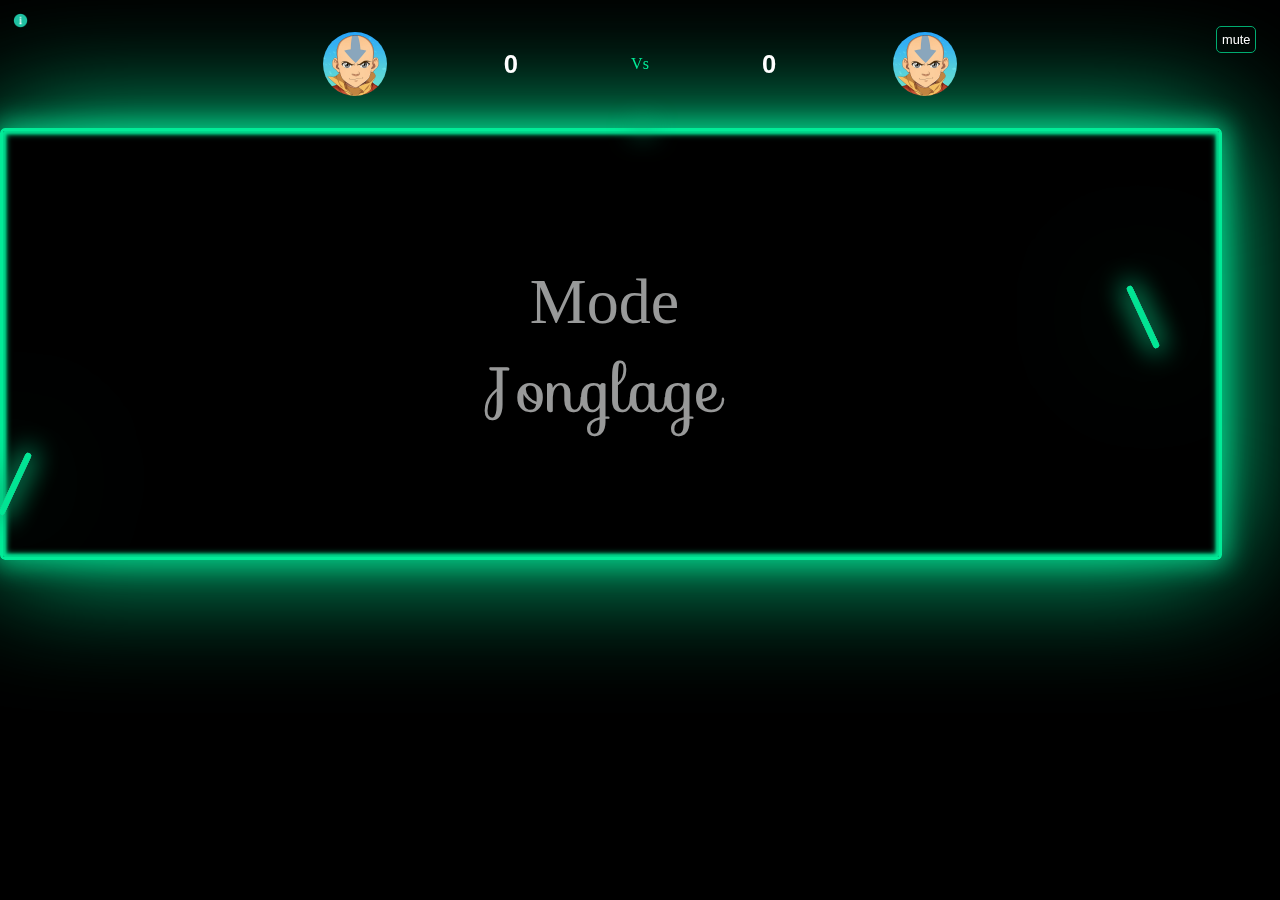
<file: index.html>
<!DOCTYPE html>
<html lang="en">
<head>
    <meta charset="UTF-8">
    <meta name="viewport" content="width=device-width, initial-scale=1.0">
    <link rel="stylesheet" href="css/style.css">
    <title>Document</title>
    <link rel="stylesheet" href="https://fonts.googleapis.com/css?family=Sofia">
</head>
<body>
    <!-- <div class="full"> -->
        <!-- <div class="infos">
            <div class="info">

                <span class="extra-info">
                    A little column extra info. Aaand just a little bit more
                </span>
            </div>
        </div> -->
        <div class="text">
            <span class="jonglage_mode">Mode  <br><label for="">Jonglage</label></span>
        </div>

        <div class="container">
            <div class="wrapper">
              <div class="banner-image"> </div>
                <h1> Mouad Ajmani</h1>
                <p>level : 7       matches : 107  win : 90        lose : 17</p>
             </div>
                <div class="button-wrapper"> 
                <button class="btn outline" onclick="hideProfil()" >Exit</button>
             </div>
            </div>
        </div>


        <div class="explaination">
            <img class= "pic_info" src="infos.png" alt="" srcset="">
            <span class="infos">
                A little column extra info. Aaand just a little bit more
            </span>
        </div>
        <div class="game">
            <div class="score">
                <div>
                     <div class="tir">
                         <img onclick="showProfil()" src="avatar.jpg" alt="" class="img_player">
                 
                    </div>
                </div>
                
                 
                <h1 class="result_player1">0</h1>
               <span>Vs</span>
                <h1 class="result_player2">0</h1>
                <div class="tir_2">
                    <img src="avatar.jpg" alt="">
                </div>

            </div>
            
            <!-- <div class="cercle"></div> -->
            <div class="line"></div>
            <div class="table">
                <div class="hold"></div>
                <div class="player1"></div>
                <div class="ball"></div> 
                <div class="hold_2"></div>
                <div class="player2"></div>
            </div>
        </div>
        <audio id="audio1" src="sound.mp3"></audio>
        <button onclick="Sound()" class="sound">mute</button>
        
    <!-- </div> -->
    <script src="js/player1.js"></script>
    <script src="js/player2.js"></script>
    <script src="js/app.js"></script>
    <script src="js/styles.js"></script>
    <script src="js/ball.js"></script>
</body>
</html>
</file>
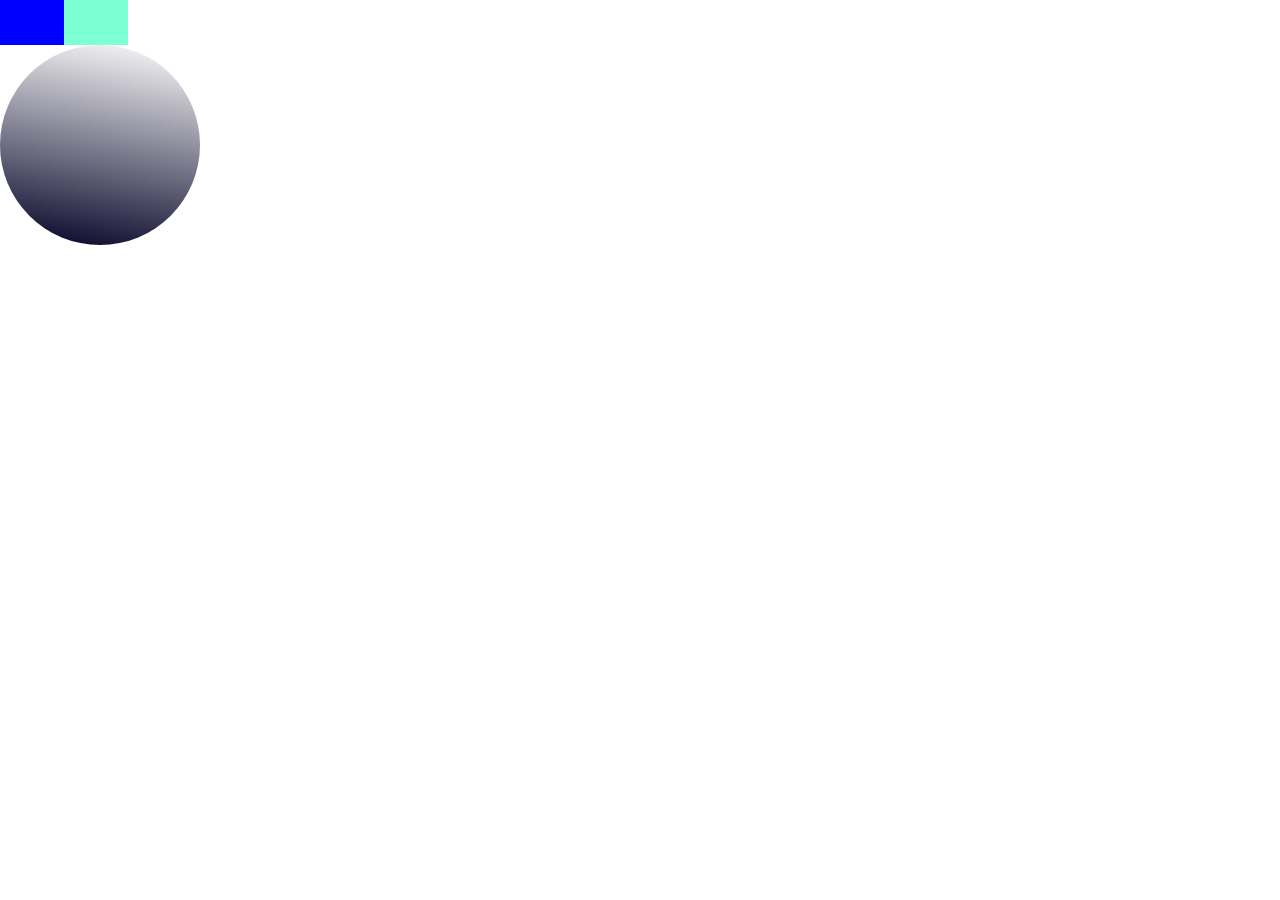
<file: test.html>
<!DOCTYPE html>
<html lang="en">
<head>
  <meta charset="UTF-8">
  <meta name="viewport" content="width=device-width, initial-scale=1.0">
  <title>Document</title>
  <style>
    body, html {
    height: 100%;
    margin: 0;
    width: 100%;
}
    .parent{
      width: 10%;
      height: 5%;
      background-color: aquamarine;
    }
    .change{
    
      width: 50%;
      height: 100%;
      background-color: blue;
    }
    .cercle{
      height: 200px;
      width: 200px;
      border-radius: 50%;
      border: 2px solid linear-gradient(90deg, rgba(2,0,36,1) 0%, rgba(9,9,121,1) 35%, rgba(0,212,255,1) 100%);
      /* background: rgb(2,0,36); */
      background: linear-gradient(10deg, rgba(2,0,36,1) 0%, transparent);
    }
  </style>
</head>
<body>
    <div class="parent">
      <div class="change"></div>
    </div>
    <div class="cercle"></div>
    <script src="test.js"></script>

</body>
</html>
</file>
<file: css/style.css>
body, html {
    height: 100%;
    margin: 0;
}
body{
     
    background: #000000;   
    -webkit-user-select: none;  
  -ms-user-select: none;  
  user-select: none;  
 
}
@font-face {
  font-family: Mode;
  src: url(sansation_light.woff);
}

.sound{
  position: absolute;
  margin-top: 2%;
  margin-left: -5%;
  background: none;
  border: 1px solid #00ac70;
  color: #FFF;
  padding: 5px;
  border-radius: 5px;
  font-size:  1vw;
  cursor: pointer;
}

.explaination{
  position: absolute;
  background: #00ac70;
  margin-top: 1% ;
  margin-left: 1%;
  width:0;
  border-radius: 30px;
  display: flex;
  justify-content: space-between;
  
}

 

.sound:hover{
  background-color: #00ac70;
  transition: 0.5s ease-in;
}

.text{
  position: absolute;
  opacity: 60%;
  width: 95%;
    height: 35vw;
    margin-top: 10vw;
  text-align: center;
  /* background-color: #00ac70; */
  display: flex;
  align-items: center;
  z-index: 10;
  animation: show_neo 5s;

  /* justify-content: center; */
}
.text span{
  padding-left: 40%;

  font-family: "Trirong", serif;
  color: #feffff;


  font-size: 5vw;
}

.text span label{
  font-family: "Sofia", sans-serif;
  /* color: #000000; */
  animation: neo 3s infinite;
}

@keyframes show_neo {
  0% {
      opacity: 0;
    }
    30%{
      opacity: 0;
    }
    100% {
     opacity: 100%;
    }
  }

@keyframes neo {
  0% {
    text-shadow:0;
    }
    
    100% {
      text-shadow:
      0 0 5px #fff,
      0 0 10px #fff,
      0 0 20px #fff,
      0 0 40px #02EB98,
      0 0 80px #02EB98,
      0 0 90px #02EB98,
      0 0 100px #02EB98,
      0 0 150px #02EB98;
    }
  }
 
.pic_info{
  
  height: 15px;
  width: 15px;

}

.infos{

  display:none;
 position: relative;
  height: 15px;
  overflow: hidden;
 margin-left: 15px;
}

.img_player:hover{
  cursor: pointer;
  opacity: 70%;
  transition: 1s ease-in;
}
 

  .explaination:hover .infos {
 
    display: inline;
   
  }
 
.explaination:hover  {
  width: 90%;
  animation: show;
  animation-duration: 2s; 
}

@keyframes show {
  0% {
    width: 0%;
    }
    
    100% {
      width: 90%;
      position: absolute;
      background: #00ac70;
      margin-top: 1% ;
      margin-left: 1%;
 
      border-radius: 30px;
      display: flex;
      justify-content: space-between;
    }
  }


.infos{
  color: #FFF;
}

 .game{
     
    display: inline-block;
    width: 100%;
    height: 100%;
    /* align-items: ; */
  
}

.hold{
    position: absolute;
    margin-left: 1%;
    margin-top: 0%;
    top: 0px;
    left: 0px;
  /* background-color: #d00404; */

}

.hold_2{
  position: absolute;
  /* margin-left: 60%; */
  /* background-color: #d00404; */
  top: 0px;
  left: 0px;
  /* margin-right: 1%; */
 
 
}

.line{
    /* height: 40%; */
    width: 0.5%;
    margin-top: 0%;
    margin-left: 50%;
    position: absolute;
    background-color: #02EB98;
    box-shadow: 
    0 0 10vw 0vw #02EB98,
    0 0 2vw 0.4vw #099e6a,
    inset 0 0 .5vw 0.2vw #02EB98,
    inset 0 0 .2vw 0.2vw #00ac70,
    inset 0 0 .25vw 0.2vw #027b50;
    /* transition: 0.5 ease-in-out; */
     /* animation-name: line;
     animation-duration: 2s;    */

    /* animation-duration: 2s;  */
}

@keyframes line {
    0% {
        height: 0%;
      }
      50%
      {
        height: 0%;
      }
      100% {
        height: 33vw;
      }
    }

.cercle{
    height: 100px;
    width: 100px;
    margin-left: 40%;
    position: absolute;
    border-radius: 100%;
    border: 2em solid #02EB98;

}

.tir, .tir_2{
    height: 5.5vw;
    width: 5.5vw;
    background-image: linear-gradient(
        to right,
        #ff4b09 0%,
        #ff000000 0%
      );
      border-radius: 50%;
      display: flex;
   justify-content: center;
   align-items: center;
   transition: 0.1s;
}

/* .full{
    width: 100%;
    height: 100vh;
    /* display: flex;
    align-items: center;
    justify-content: center;
}*/
  

img{
    position: relative;
    height: 5vw;
    width: 5vw;
    border-radius: 50%;
    background-size: cover;
}

.score{
    margin-left: auto;
    margin-right: auto;
     display: flex;  
    justify-content: space-between;
    align-items: center;
    width: 100%;
    /* height:20%; */
    /* background-color: blue; */
}

 .table{
    
    box-shadow: 
    0 0 10vw 0vw #02EB98,
    0 0 2vw 0.4vw #099e6a,
    inset 0 0 .5vw 0.2vw #02EB98,
    inset 0 0 .2vw 0.2vw #00ac70,
    inset 0 0 .25vw 0.2vw #027b50;
    /* box-shadow: rgba(0, 255, 94, 0.3) 10px 11px 12px 10px, rgba(0, 255, 106, 0.15) 10px 12px 16px 12px; */
    /* position: relative; */
    cursor: none;
    /* position: absolute; */
    /* margin-left: 70%;
    margin-top: 10%; */
    display: flex;
    justify-content: space-between;
    width: 95%;
    height: 75%;
    border-radius: 5px;
    /* background-image: url(../Nouveau\ projet.png);
    background-repeat: no-repeat; */
    /* background-size: 75% 50%; */

    border: #02EB98 solid 3px;
    /* background-color: #fc4a1a; */
    animation-name: example;
    animation-duration: 1s;
}

@keyframes example {
    0%   {
       margin-left: -100%;
    }
    100% {
        margin-left:0px
    }
  }


.ball{
    width: 15px;
    height: 15px;
    position: absolute; 
    /* left: 50%; */
    border-radius: 100%;
    box-shadow: 
    0 0 10vw 0vw #feffff,
    0 0 2vw 0.4vw #099e6a,
    inset 0 0 1.5vw 1vw #e9eae9,
    inset 0 0 1.2vw 1vw #00ac70,
    inset 0 0 1.25vw 1vw #ededed;
    background-color: #02EB98;
    display: none;
    z-index: 1;
}

.player1{
    position: absolute;    
    height: 16%;
    width: 0.5%;
    border-radius: 20px;
    margin-left: 1%;

    background: white;
    box-shadow: 
    0 0 10vw 0vw #02EB98,
    0 0 2vw 0.4vw #099e6a,
    inset 0 0 .5vw 0.2vw #02EB98,
    inset 0 0 .2vw 0.2vw #00ac70,
    inset 0 0 .25vw 0.2vw #027b50;
    transform: rotate(25deg);  
    transition: .0s ease-in-out;  
    top: 0px;
    left: 0px;
    margin-top: 50vh;
}

.player2{
  position: absolute;  
  /* margin-left: 50wh;   */
  height: 16%;
  width: 0.5%;
  border-radius: 20px;
  margin-left: 1%;
 
  background: white;
  box-shadow: 
  0 0 10vw 0vw #02EB98,
  0 0 2vw 0.4vw #099e6a,
  inset 0 0 .5vw 0.2vw #02EB98,
  inset 0 0 .2vw 0.2vw #00ac70,
  inset 0 0 .25vw 0.2vw #027b50;
  transform: rotate(-25deg);  
  transition: .0s ease-in-out;  
  top: 0px;
  left: 0px;
  /* margin-top: 50vh; */
}

.result_player2, .result_player1{
   font-size: 2vw;
   color: #FFF;
   transition: .5s ease-out;
   /* opacity: .5; */
}

.result_player1:hover{
   font-size: 2%;
    /* transition: .5s ease-out; */
}

span{
   /* font-size: 7em; */
   color: #02EB98;
   /* box-shadow: 
   0 0 10vw 0vw #02EB98,
   0 0 2vw 0.4vw #099e6a,
   inset 0 0 .5vw 0.2vw #02EB98,
   inset 0 0 .2vw 0.2vw #00ac70,
   inset 0 0 .25vw 0.2vw #027b50; */
}

.infos{
    position: absolute;
}

.extra-info {
    display: none;
    line-height: 30px;
    font-size: 12px;
    position: absolute;
    top: 0;
    left: 50px;
  }
 
  .info:hover .extra-info {
    display: block;
  }
  
  .info {
    font-size: 20px;
    padding-left: 5px;
    width: 20px;
    border-radius: 15px;
  }
  
  .info:hover {
    background-color: white;
    padding: 0 0 0 5px;
    width: 315px;
    text-align: left !important;
  }

  /*-------------------------Profil in game-----------------------*/

  .container {
    z-index: 100;
    position: absolute;
    opacity: 0;
    margin-top: 10%;
    margin-left: 40%;
    height: 30vw;
    width: 20%;
    backdrop-filter: blur(16px) saturate(180%);
    -webkit-backdrop-filter: blur(16px) saturate(180%);
    background-color: rgba(17, 25, 40, 0.25);
    border-radius: 12px;
    border: 1px solid rgba(255, 255, 255, 0.125);  
    padding: 38px;  
    filter: drop-shadow(0 30px 10px rgba(0,0,0,0.125));
    display: flex;
    flex-direction: column;
    align-items: center;
    justify-content:center;
    text-align: center;
    
  }
  
  .wrapper {
    width: 100%;
    height: 100%;
    
  }
  
  .banner-image {
    background-image: url(../avatar.jpg);
    background-position: center;
    background-size: cover;
    height: 50%;
    width: 100%;
    border-radius: 12px;
    border: 1px solid rgba(255,255,255, 0.255)
  }
  
  h1{
    font-family: 'Righteous', sans-serif;
    color: rgba(255,255,255,0.98);
    text-transform: uppercase;
    font-size: 2.4rem;
  }
  
  p {
    color: #fff;
    font-family: 'Lato', sans-serif;
    text-align: center;
    font-size: 0.8rem;
    line-height: 150%;
    letter-spacing: 2px;
    text-transform: uppercase;
  }
  
  .button-wrapper{
    margin-top: 18px;
  }
  
  .btn {
    border: none;
    padding: 12px 24px;
    border-radius: 24px;
    font-size: 12px;
    font-size: 0.8rem;  
    letter-spacing: 2px;  
    cursor: pointer;
  }
  
  .btn + .btn {
    margin-left: 10px;
  }
  
  .outline {
    background: transparent;
    color: #02EB98;
    border: 1px solid #02EB98;
    transition: all .3s ease;
    
  }
  
  .outline:hover{
    transform: scale(1.125);
    color: rgba(255, 255, 255, 0.9);
    border-color: rgba(255, 255, 255, 0.9);
    transition: all .3s ease;  
  }
  
  .fill {
    background: rgba(0, 212, 255, 0.9);
    color: rgba(255,255,255,0.95);
    filter: drop-shadow(0);
    font-weight: bold;
    transition: all .3s ease; 
  }
  
  .fill:hover{
    transform: scale(1.125);  
    border-color: rgba(255, 255, 255, 0.9);
    filter: drop-shadow(0 10px 5px rgba(0,0,0,0.125));
    transition: all .3s ease;    
  }
</file>
